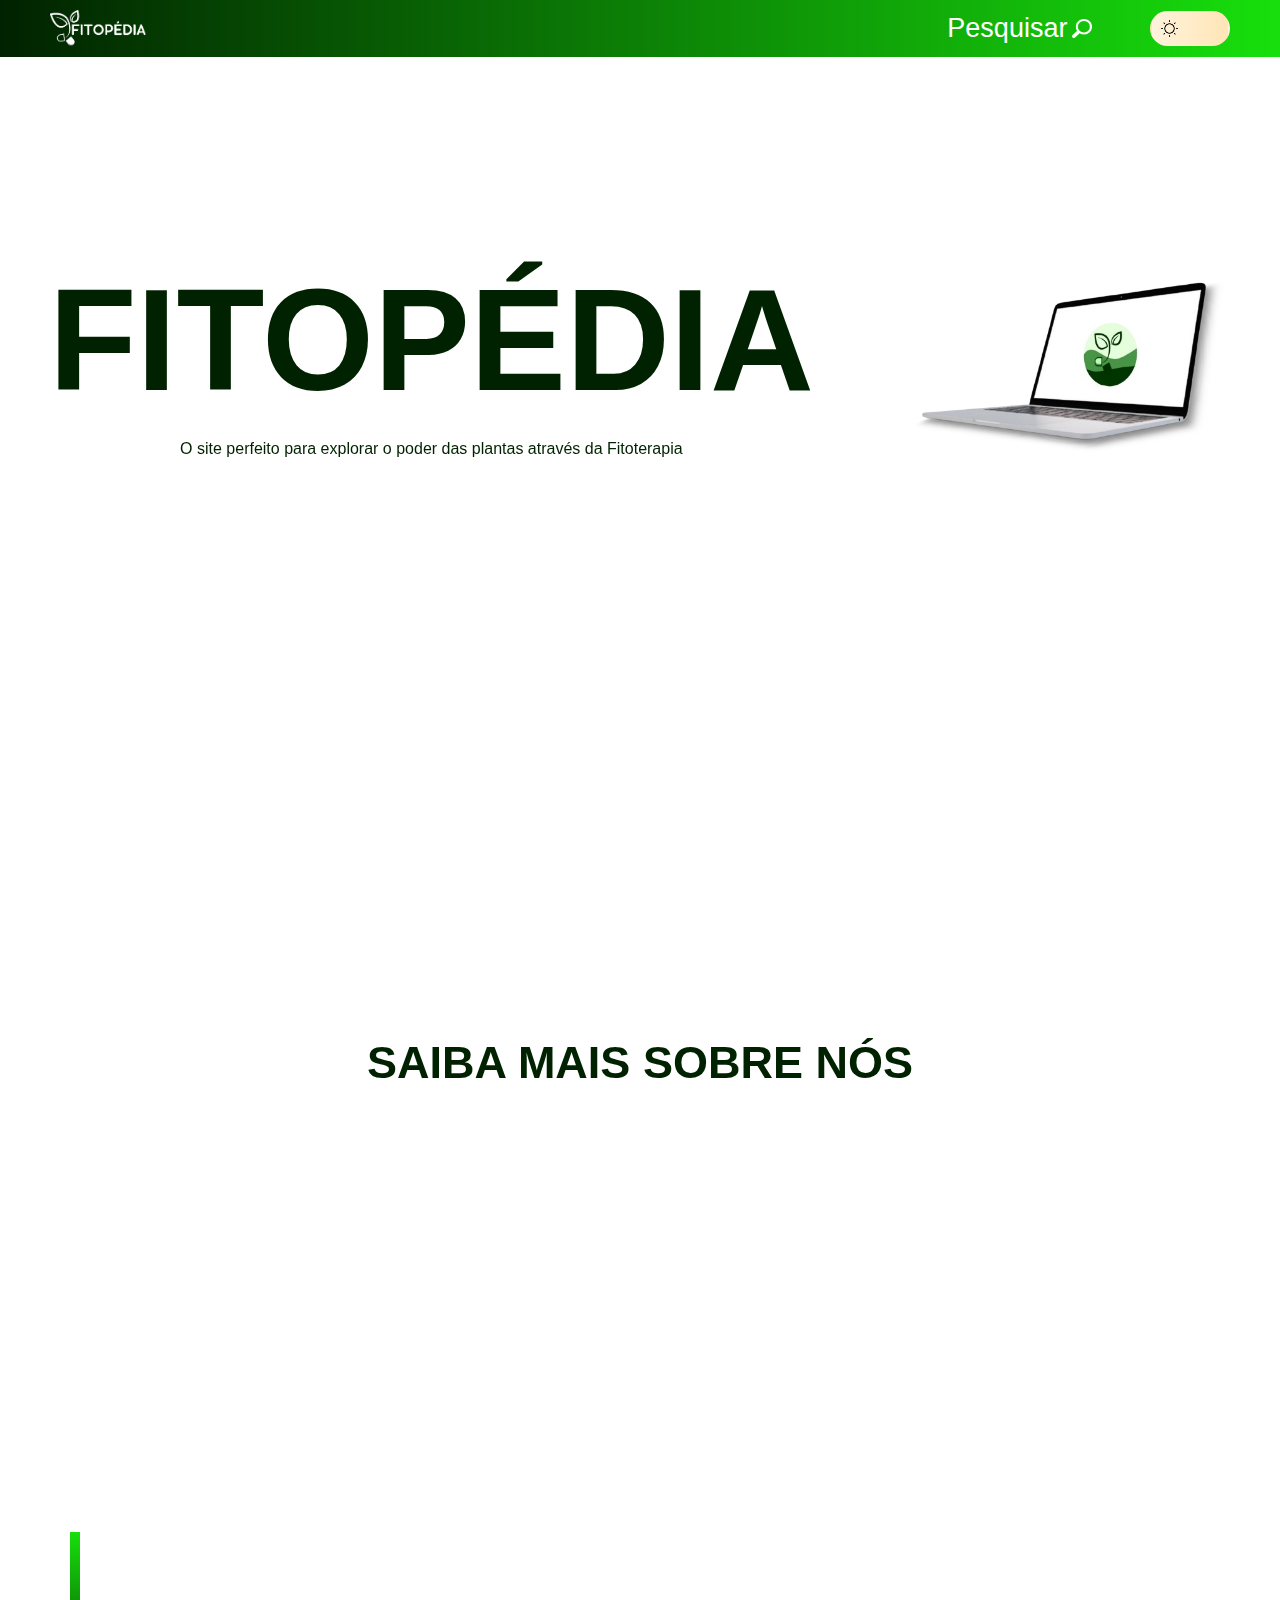
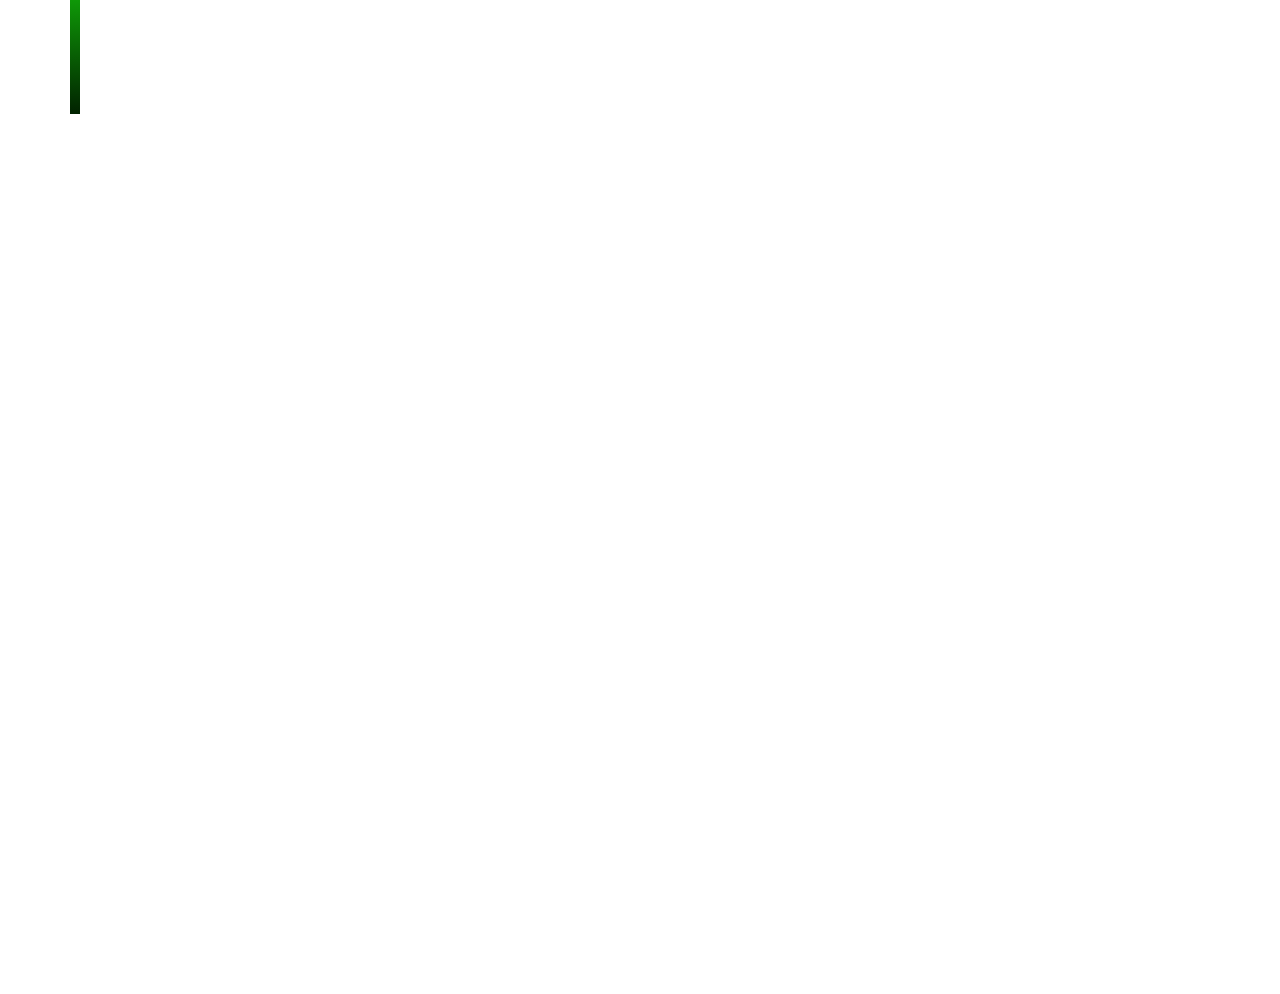
<file: index.html>
<!DOCTYPE html>
<html lang="pt-br">
<head>
    <meta charset="UTF-8">
    <meta name="viewport" content="width=device-width, initial-scale=1.0">
    <title>Fitopédia</title>
    <link rel="stylesheet" href="css/style.css">
    <link href="https://fonts.cdnfonts.com/css/bubbleboddy-neue-trial" rel="stylesheet">
    <link rel="shortcut icon" href="imgs/icons/favicon-fitopedia.png" type="image/x-icon">
    <link rel="stylesheet" href="css/porte-moveis.css">
    <!--Adição da biblioteca AOS-->
    <!--Animações ocorrem apenas quando o usuário rolar até o elemento, usando uma biblioteca:  AOS-->
    <link rel="stylesheet" href="https://cdn.jsdelivr.net/npm/aos@2.3.1/dist/aos.css">

    <!--Font Awesome CDN-->
    <link rel="stylesheet" href="https://cdnjs.cloudflare.com/ajax/libs/font-awesome/6.6.0/css/all.min.css"
        integrity="sha512-Kc323vGBEqzTmouAECnVceyQqyqdsSiqLQISBL29aUW4U/M7pSPA/gEUZQqv1cwx4OnYxTxve5UMg5GT6L4JJg=="
        crossorigin="anonymous" referrerpolicy="no-referrer" />
</head>
<body>
    
    <!-- Cabeçalho do site -->
    <header class="gradienteVerdeLado">
        <nav class="navbar">
            <img id = "logo-navbar" src="imgs/fitopedia-logo-branca.png" alt="Logo" class="inverterEscala">
            
            <div>
                <a href="pagina-pesquisa.html" id="pesquisar-navbar">
                    <h2>Pesquisar</h2>
                    <img id="img-navbar" src="imgs/icons/lupa.png" alt="">               
                </a>
                <!-- Botão para alterar tema -->
                <button id="tema-do-site" onclick="alterarTema(this)" class="jtfc-right">
                    <div id="tema-atual"></div>
                </button>
            </div>
        </nav>
    </header>

    <!-- Seção inicial do site -->
    <section id="home-inicial" class="verde-escuro">
        <!--Aqui irá ficar a logo inicial e a barra de pesquisa-->
       
        <div id="banner" class="home" data-aos="fade-right">
            <h1 id="banner-h1">FITOPÉDIA</h1>
            <p class="paragrafos">O site perfeito para explorar o poder das plantas através da Fitoterapia</p>
        </div>

        <div id="imagem-banner" class="home" data-aos="fade-left">
            <img width="100%" src="imgs/fitologo-inicial.png" alt="">
        </div>
    </section>

    <!-- Animação decorativa -->
    <div id="animacao-home">
        <div id="triangulo1" class="tr"></div>
        <div id="triangulo2" class="tr verdeT1"></div>
        <div id="triangulo3" class="tr verdeT2"></div>
    </div>


    <h2 style="font-size: 5vh;" class="red center verde-escuro" data-aos="fade-up" data-aos-delay="100">SAIBA MAIS SOBRE NÓS</h2>

    <div class="core-tab-sec">
        <!-- Navegação das abas -->
        <ul class="core-tabNav branco preto" data-aos="fade-up">
            <!--Evento "onclick" para simular um botão, ou seja, ao ser clicado ocorrerá um evento-->
            <li><a href="#" onclick="mudarTexto('O FitoPédia é um site desenvolvido com o propósito de ser uma ferramenta completa de busca e aprendizado, ideal para quem deseja aprofundar seus conhecimentos sobre fitoterapia. Esse campo da ciência estuda e aplica o uso de medicamentos cuja composição ativa é baseada em plantas e seus derivados vegetais, com foco em seus benefícios e aplicações medicinais. No FitoPédia, você poderá explorar informações detalhadas sobre as propriedades das plantas, seus princípios ativos, formas de utilização, e como elas podem ser empregadas para promover a saúde e o bem-estar. O site se posiciona como um recurso indispensável para estudantes, profissionais da área da saúde e qualquer pessoa interessada em descobrir os benefícios da medicina natural.', event)">
                <figure><img src="imgs/icons/sobre-icon.png"alt="sobre"></figure>
                <div class="subtitulos-cinza">SOBRE</div></a>
            </li>
            <li><a href="#" onclick="mudarTexto('Nossa equipe é formada pelas alunas Gabrielly Araújo, Iara Garcia e Nicole Feliciano, do Instituto Federal da Paraíba (IFPB) Campus Santa Luzia, juntas unimos esforços para desenvolver este projeto com excelência e compromisso.', event)">
                <figure><img src="imgs/icons/equipe-icon.png" alt="equipe"></figure>
                <div class="subtitulos-cinza">EQUIPE</div></a>
            </li>
            <li><a href="#" onclick="mudarTexto('A fitoterapia é um dos pilares da medicina chinesa, utilizando plantas medicinais, minerais e substâncias de origem animal para tratar doenças e promover o equilíbrio energético do corpo. Baseia-se nos conceitos de Qi, Yin e Yang e os cinco elementos, com fórmulas combinadas que harmonizam propriedades terapêuticas. Os tratamentos são personalizados, considerando o estado físico e emocional do paciente, e as ervas podem ser usadas como chás, cápsulas ou emplastros. Exemplos comuns incluem o ginseng, para revitalizar o Qi, e a casca de canela, para melhorar a circulação. Focando na causa das doenças, a fitoterapia chinesa é amplamente aplicada em condições crônicas, sempre com orientação profissional para garantir segurança e eficácia.', event)">
                <figure><img src="imgs/icons/mais-icon.png" alt="mais"></figure>
                <div class="subtitulos-cinza">MAIS</div></a>
            </li>
        </ul>
    <div></div>
        <!-- Área onde o conteúdo das abas será exibido -->
        <div class="core-tabCnt branco preto" >
            <div class="core-tabSec caixaCinza">
                <a href="#" onclick="mudarTexto('Saiba todos os detalhes do nosso site clicando nos ícones acima. Explore e pesquise na nossa página!', event)">
                <p class="core-p verde-escuro caixa-modo" id="texto-principal"  data-aos="fade-right">
                    Saiba todos os detalhes do nosso site clicando nos ícones acima. Explore e pesquise na nossa página!
                </p></a>
            </div>
        </div>
    </div>


    <div id="transicao" hidden></div>
    <div></div>

    <!--Área de Pesquisa-->
    <!-- Scripts do site -->
    <script type="module" src="js/dadosPlanilha.js"></script>
    <script src="js/script.js" defer></script>
    <script src="https://cdn.jsdelivr.net/npm/aos@2.3.1/dist/aos.js"></script>
    <script>
        AOS.init();
    </script>

    <!--Card Devs-->
    <section id="desenvolvedores" data-aos="fade-up" data-aos-delay="100"> <!--A implementação de "data-aos" se dá quando queremos o efeito de delay ao descer a página, assim os elementos vão aparecendo aos poucos e em uma posição específica-->
        <div class="wrapper">
            <h3 class="titulo-dev verde-escuro">DESENVOLVEDORAS</h3>

            <!-- Cartões das desenvolvedoras -->
            <div class="caixa">
                <div class="card">
                    <div class="dev-img">
                        <img src="imgs/devs/gabrielly.jpg" alt="">
                    </div>

                    <div class="conteudo"> <!--Os conteúdos só irão aparecer quando o mouse passar em cima do elemento-->
                        <div class="caixa-conteudo">
                            <h3 class="titulo-caixas">Gabrielly Araújo<br><span class="titulo-caixas">Full Stack</span></h3>
                        </div>
                        <ul class="social">
                            <li style="--i: -1">
                                <a href="https://www.instagram.com/gabrielly_nbg" target="_blank" ><i class="fa-brands fa-instagram icones-cor" style="color: #012200;"></i></a>
                            </li>
                            <li style="--i:-2">
                                <a href="https://mail.google.com/mail/gabrielly.nobrega@academico.ifpb.edu.br" target="_blank"><i class="fa-regular fa-envelope icones-cor" style="color: #012200;"></i></a>
                            </li>
                        </ul>
                    </div>
                </div>
                <div class="card">  
                    <div class="dev-img">
                        <img src="imgs/devs/iara.jpg" alt="">
                    </div>

                    <div class="conteudo">
                        <div class="caixa-conteudo">
                            <h3 class="titulo-caixas">Iara Garcia<br><span class="titulo-caixas">Front-End</span></h3>
                        </div>
                        <ul class="social">
                            <li style="--i: 1">
                                <a href="https://www.instagram.com/iaraa29_" target="_blank" ><i class="fa-brands fa-instagram icones-cor" style="color: #012200;"></i></a>
                            </li>
                            <li style="--i: 2">
                                <a href="https://mail.google.com/mail/iara.garcia@academico.ifpb.edu.br" target="_blank"><i class="fa-regular fa-envelope icones-cor" style="color: #012200;"></i></a>
                            </li>
                        </ul>
                    </div>
                </div>
                <div class="card"> 
                    <div class="dev-img">
                        <img src="imgs/devs/nicole.jpg" alt="">
                    </div>

                    <div class="conteudo">
                        <div class="caixa-conteudo">
                            <h3 class="titulo-caixas">Nicole Feliciano<br><span class="titulo-caixas">Full Stack</span></h3>
                        </div>
                        <ul class="social">
                            <li style="--i: 1">
                                <a href="https://www.instagram.com/felicianoniki" target="_blank" ><i class="fa-brands fa-instagram icones-cor" style="color: #012200;"></i></a>
                            </li>
                            <li style="--i: 2">
                                <a href="https://mail.google.com/mail/nicole.feliciano@academico.ifpb.edu.br" target="_blank"><i class="fa-regular fa-envelope icones-cor" style="color: #012200;"></i></a>
                            </li>
                        </ul>
                    </div>
                </div>
            </div>
        </div>
    </section>
</body>
</file>
<file: css/style.css>
body{
    background-color: #ffffff;
    margin: 0;
    font-family: 'Bubbleboddy Neue Trial', sans-serif;
    transition: 0.5s;
}

@keyframes bodyEscurecer {
    0%{background-color: #00000000;}
    25%{background-color: #000000;}
    75%{background-color: #000000;}
    100%{background-color: #00000000;}
}

header{
    position: sticky;
    top: 0;
    padding: 10px 50px;
    transition: 1s;

    background-image: linear-gradient(to left, #17df0c,#012200);
    z-index: 999;
}

.navbar{
    width: 100%;
    display: flex;
    align-items: center;
    justify-content: space-between;
    z-index: 1;
}

#logo-navbar{
    width: 100px; 
}

#tema-do-site{
    display: flex;
    align-items: center;

    width: 80px;
    height: 35px;

    border-radius: 20px;
    border: 2px solid rgb(0,0,0, 0);

    background-image: linear-gradient(to left, rgb(255, 229, 182), rgb(255, 243, 220));
    background-color: rgba(0, 0, 0, 0);

    filter: brightness(50px);
    transition: 0.8s;
}

#tema-do-site:hover{
    border: 1px solid rgb(109, 40, 0);
}

#tema-atual{
    width: 23px;
    height: 23px;
    background-image: url(../imgs/icons/sol.png); 

    background-size: 75% auto;
    background-repeat: no-repeat;
    background-position: 50% 50%;
    transition: .7s;

    border-radius: 100%;
}

#home-inicial{
    color: #012200;
    text-align: center;
    display: flex;
    align-items: center;


    justify-content: space-around;
}


#banner-h1{
    font-size: 16vh;

    margin: 0;

}
/*
.barraBotao{
    width: 35px;
    border: none;
    background: none;
    display: none;
}*/

.navbar div{
    display: flex;
    align-items: center;

    width: 25%;
    height: 100%;

    justify-content: space-between;
}

a{
    text-decoration: none;
}

#pesquisar-navbar{
    display: flex;
    align-items: center;
    
    height: 35px;
    width: 55%;
    font-size: 2vh;

    justify-content: center;
    border: 1px solid transparent;

    transition: 0.5s;
}

#pesquisar-navbar:hover{
    border: 1px solid white;
    border-radius: 20px;
}

#pesquisar-navbar:active{
    background-color: #6bed00;
    box-shadow: 2px 2px 1px rgba(0, 0, 0, 0.422);
}

#pesquisar-navbar h2{
    text-align: center;
    padding: 5px;

    color: white;
    font-weight: normal;
}

#img-navbar{
    width: 12%;
    filter: invert(100%);
}

#imagem-banner{
    width: 25%;
    display: flex;
    align-items: center;
    justify-content: center;
}

#imagem-banner img{
    width: 100%;
}

#banner, #imagem-banner{
    transition: 1.5s;
}

#banner{
    display: flex;
    flex-direction: column;
    align-items: center;
}

#animacao-home{
    display:flex; 

    z-index: -1;
    height: 25vh;

    align-items: end;
    justify-content: center;

    width: 100%;
}

#triangulo1{
    float: left;
    width: 100%;

    shape-outside: polygon(
        0 0,
        0 100%,
        0% 100%,
        0 100%
    );

    clip-path: polygon(
        0 0,
        0 100%,
        0% 100%,
        0 100%
      );
    
    background: #047800;
    animation: tr1 5s linear 1s infinite;
}

#triangulo2{
    z-index: 1;
    float: left;
    width: 100%;

    shape-outside: polygon(
        0 0,
        0 100%,
        0% 100%,
        0 100%
    );

    clip-path: polygon(
        0 0,
        0 100%,
        0% 100%,
        0 100%
      );
    
    background: #17df0c;
    animation: tr2 4s linear infinite;

}

#triangulo3{
    z-index: 2;
    float: left;
    width: 100%;

    shape-outside: polygon(
        0 0,
        0 100%,
        0% 100%,
        0 100%
    );

    clip-path: polygon(
        0 0,
        0 100%,
        0% 100%,
        0 100%
      );
    
    background: #012200;
    animation: tr3 3s linear 2s infinite;

}

@keyframes tr3 {
    0%{
        to{
        shape-outside: polygon(
            0 0,
            0 100%,
            100% 100%,
            100% 0
        );
    
        clip-path: polygon(
            0 0,
            0 100%,
            100% 100%,
            100% 0
          );
        
       
        }
    }
    50%{
        shape-outside: polygon(
        0 0,
        0 100%,
        100% 100%,
        100% 100%
    );

    clip-path: polygon(
        0 0,
        0 100%,
        100% 100%,
        100% 100%
      );
    
    
    }

    75%{
        shape-outside: polygon(
        0 100%,
        0 100%,
        100% 100%,
        100% 0%
    );

    clip-path: polygon(
        0 100%,
        0 100%,
        100% 100%,
        100% 0%
      );
    
      
    }

    100%{
        shape-outside: polygon(
        100% 100%,
        100% 100%,
        100% 100%,
        100% 0%
    );

    clip-path: polygon(
        100% 100%,
        100% 100%,
        100% 100%,
        100% 0%
      );
    
    }
}

@keyframes tr2 {
    0%{
        to{
        shape-outside: polygon(
            0 0,
            0 100%,
            100% 100%,
            100% 0
        );
    
        clip-path: polygon(
            0 0,
            0 100%,
            100% 100%,
            100% 0
          );
        

        }
    }
    50%{
        shape-outside: polygon(
        0 0,
        0 100%,
        100% 100%,
        100% 100%
    );

    clip-path: polygon(
        0 0,
        0 100%,
        100% 100%,
        100% 100%
      );
    

    }

    75%{
        shape-outside: polygon(
        0 100%,
        0 100%,
        100% 100%,
        100% 0%
    );

    clip-path: polygon(
        0 100%,
        0 100%,
        100% 100%,
        100% 0%
      );
    

    }

    100%{
        shape-outside: polygon(
        100% 100%,
        100% 100%,
        100% 100%,
        100% 0%
    );

    clip-path: polygon(
        100% 100%,
        100% 100%,
        100% 100%,
        100% 0%
      );
    

    }
}

@keyframes tr1 {
    0%{
        to{
            shape-outside: polygon(
            0 0,
            0 100%,
            100% 100%,
            100% 0
        );
    
        clip-path: polygon(
            0 0,
            0 100%,
            100% 100%,
            100% 0
          );
        

        }
    }
    50%{
        shape-outside: polygon(
        0 0,
        0 100%,
        100% 100%,
        100% 100%
    );

    clip-path: polygon(
        0 0,
        0 100%,
        100% 100%,
        100% 100%
      );
    

    }

    75%{
        shape-outside: polygon(
        0 100%,
        0 100%,
        100% 100%,
        100% 0%
    );

    clip-path: polygon(
        0 100%,
        0 100%,
        100% 100%,
        100% 0%
      );
    

    }

    100%{
        shape-outside: polygon(
        100% 100%,
        100% 100%,
        100% 100%,
        100% 0%
    );

    clip-path: polygon(
        100% 100%,
        100% 100%,
        100% 100%,
        100% 0%
      );
    

    }
}

.tr{
    width: 100%;
    height: 25vh;
    position: absolute;
}


/*novo*/

.center {
    text-align: center;
    padding: 30px;
    padding-top: 100px;
    font-size: 3em;
    color: #012200;
}

.core-tab-sec {
    display: block;
    width: 100%;
}

.core-tab-sec .core-tabNav{ 
    text-align: center;
}

.core-tab-sec .core-tabNav li {
    display: inline-block;
    vertical-align: top;
    width: 25%;

    align-items: center;
    justify-items: center;
    margin: 0 1.5%;
}

.core-tab-sec .core-tabNav li a{ 
    display: block; 
    width: 100%; 
    text-align: center;
}


.core-tab-sec .core-tabNav li img {
    display: block;
    width: 80%; 
    margin:0 auto;
    transform: translateY(0px);
    -webkit-transition: all 0.4s ease-in-out;
    -moz-transition: all 0.4s ease-in-out;
    -o-transition: all 0.4s ease-in-out;
    -ms-transition: all 0.4s ease-in-out;
    transition: all 0.4s ease-in-out;
}

.pag-core-values .core-tab-sec .core-tabNav li img::after{
    position: absolute;
    width: 64%;
    height: 12%; 
    left: 0;
    right: 0; 
    bottom: 32px; 
    margin: auto; 
    z-index: 1; 
    content: "";
    box-shadow: 0 50px 24px rgba(0,0,0,0.1);
    opacity: 0;
    -webkit-transition: all 0.4s ease-in-out;
    -moz-transition: all 0.4s ease-in-out;
    -o-transition: all 0.4s ease-in-out;
    -ms-transition: all 0.4s ease-in-out;
    transition: all 0.4s ease-in-out;
}

.core-tabNav div {
    display: inline-block;
    vertical-align: top;

    color: #646464; 
    font-weight: 600; 
    padding: 3px 8px; 
    letter-spacing: 5px; 
    position:relative; 
    z-index: 2; 
    margin-top: 35px; 
    font-size:15px;
    -webkit-transition: all 0.4s ease-in-out;
    -moz-transition: all 0.4s ease-in-out;
    -o-transition: all 0.4s ease-in-out;
    -ms-transition: all 0.4s ease-in-out;
    transition: all 0.4s ease-in-out;
}

.core-tabNav div::after{
    width: 0;
    height: 0; 
    content: ''; 
    position: absolute; 
    left: 0; 
    right: 0; 
    bottom: -22px; 
    margin: auto;
    border: solid 12px transparent; 
    opacity: 0; 
    border-top-color: #e8f7ff;
    -webkit-transition: all 0.4s ease-in-out;
    -moz-transition: all 0.4s ease-in-out;
    -o-transition: all 0.4s ease-in-out;
    -ms-transition: all 0.4s ease-in-out;
    transition: all 0.4s ease-in-out; 
}

.core-tabNav div .active a{ 
    background-color: #646464; 
    color: #fff;
}

.core-tabNav div .active a::after { 
    opacity: 1; 
    border-top-color: #646464;
}

.core-tabNav div .active:hover a{
    transform: translateY(-15px);
}

.core-tabCnt{
    display: block;
    padding: 70px;
}

.core-tabSec {
    position: relative;
    padding: 25px 80px;
    background-color: #ffffff;
}

.core-tabSec::before {
    content: "";
    position: absolute;
    top: 0;
    left: 0;
    height: 100%;
    width: 10px;
    background: linear-gradient(to top, #012200, #17df0c);
}

.core-tabSec p { 
    margin-bottom: 30px; 
    margin-top: 30px; 
    line-height: 30px;
}

ul.core-tabNav {
  display: -webkit-inline-box;
  text-align: center;margin: 0px auto;
  position: relative;
  text-decoration: none;
  list-style-type: none;
}

.core-tab-sec {
    position: relative;
    text-align: center;
    margin: 0px auto;
}

.core-p {
    color: #012200;
}

.core-tabNav {
    list-style: none;
    padding: 0;
    display: flex;
    justify-content: space-around;
}

.core-tabNav li {
    text-align: center;
    cursor: pointer;
    padding: 10px;
    border-bottom: 3px solid transparent;
    transition: all 0.3s;
}

.core-tabNav li:hover {
    border-bottom: 3px solid #3bed00;
}

.core-p {
    font-size: 18px;
    padding: 20px;
    border: 1px solid #ddd;
    border-radius: 10px;
    margin-top: 20px;
    box-shadow: 0 2px 5px rgba(0,0,0,0.1);
}
.core-p {
    transition: opacity 0.5s ease-in-out;
}

#desenvolvedores .titulo-dev {
    font-size: 5vh;
    padding-top: 10%;
    color: #012200;
    text-align: center;
}

.wrapper .caixa {
    position: relative;
    display: flex;
    justify-content: center;
    align-items: center;
    flex-wrap: wrap;
    margin: 40px 0;
}

.caixa .card {
    position: relative;
    width: 300px;
    height: 400px;
    margin: 20px;

    object-fit: cover;
    overflow: hidden;
    box-shadow: 0px 30px 30px #02000887, inset 0 0 0 1000px #020008;
    border-radius: 15px;
    display: flex;
    justify-content: center;
    align-items: center;
}

.card .dev-img, .dev-img img {
    width: 100%;
    object-fit: cover;
    height: 100%;
}

.card .conteudo {
    position: absolute;
    bottom: -160px;
    width: 100%;
    height: 160px;
    display: flex;
    justify-content: center;
    align-items: center;
    flex-direction: column;
    backdrop-filter: blur(40px);
    box-shadow: 0 -10px 10px rgba(0, 0, 0, 0.1);
    border: 1px solid rgba(255, 255, 255, 0.1);
    border-radius: 15px;
    transition: bottom 0.5s;
    transition-delay: 0.65s;
}

.card:hover .conteudo {
    bottom: 0;
    transition-delay: 0s;
}

.conteudo .caixa-conteudo h3 {
    color: #012200;
    font-weight: 700;
    font-size: 1.5rem;
    text-align: center;
    margin: 20px 0px 25px;
    line-height: 1.1em;
    transition: 0.5s;
    transition-delay: 0.6s;
    opacity: 0;
    transform: translateY(-20px);
}

.card:hover .conteudo .caixa-conteudo h3 {
    opacity: 1;
    transform: translateY(0);
}

.conteudo .caixa-conteudo h3 span {
    font-size: 0.9rem;
    font-weight: 500;
    text-transform: initial;
    color: #012200;
}

.conteudo .social {
    position: relative;
    bottom: 10px;
    display: flex;
}

.conteudo .social li {
    list-style: none;
    margin: 0 30px 0 -10px;
    transform: translateY(40px);
    transition: 0.5s;
    opacity: 0;
    transition-delay: calc(0.2s * var(--i));
}

.card:hover .conteudo .social li {
    transform: translateY(0);
    opacity: 1;
}

.conteudo .social li a {
    font-size: 24px;
}
</file>
<file: css/porte-moveis.css>
@media only screen and (max-width: 850px) {
    .navbar div{width: 45%;}
    #banner-h1 { font-size: 7vh; }    
    #imagem-banner { display: none;}
    #home-inicial{ justify-content: center; text-align: center; width: 100%; padding: 0;}
    #home-inicial p{font-size: 10px;}
    #banner{ width: 80%; margin-top: 25px; padding: 0;}
    #animacao-home{margin: 0;}
}
</file>
